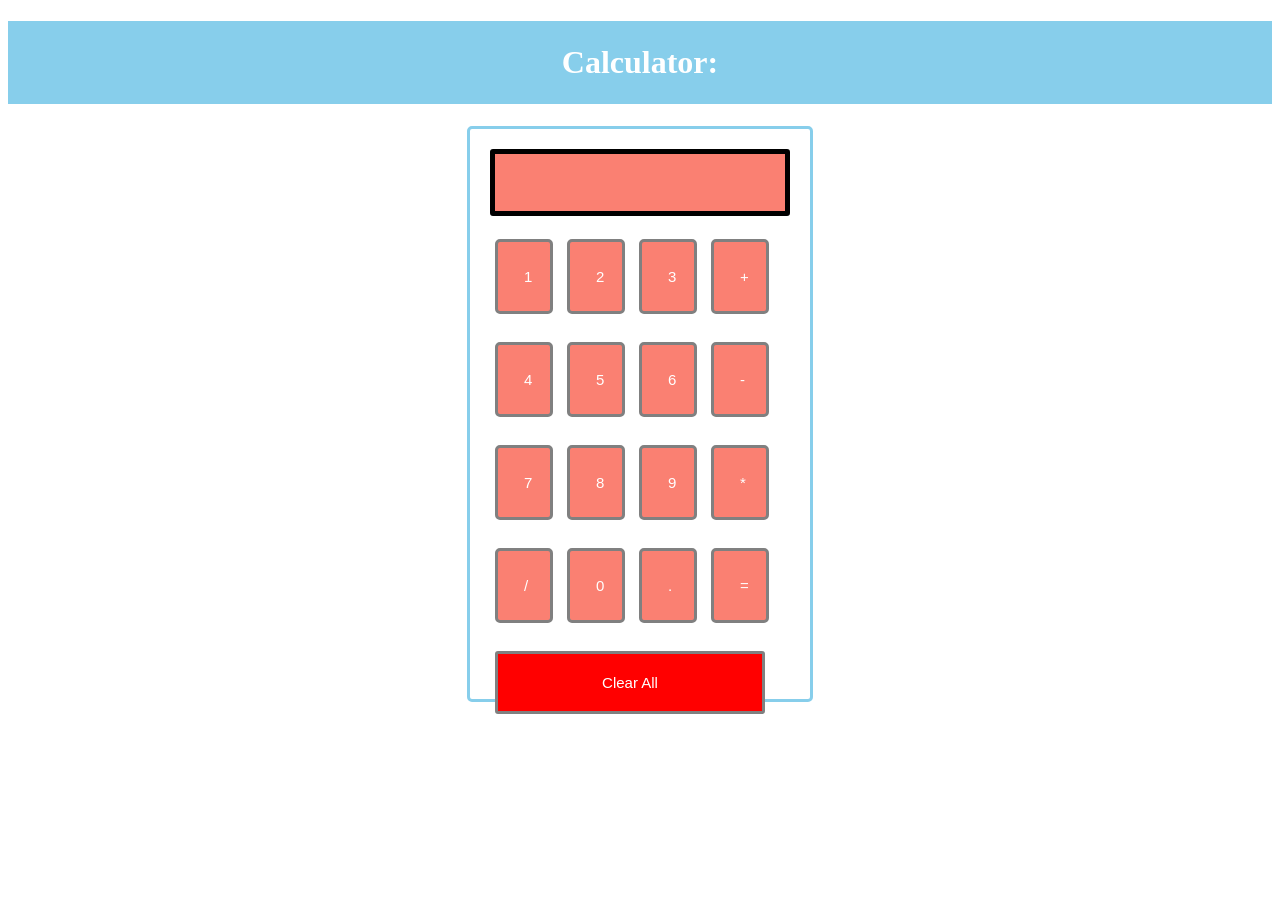
<file: index.html>
<!DOCTYPE html>
<html lang="en">
<head>
        <meta charset="UTF-8">
        <meta http-equiv="X-UA-Compatible" content="IE=edge">
        <meta name="viewport" content="width=device-width, initial-scale=1.0">
        <title>Document</title>
        <link rel="stylesheet" href="CalculatorApp.css">
</head>
<body>
        <h1>Calculator:</h1>
        <div class = "formStyle">
                <form name = "form1">
                     <input type="text" name="answer" id="calc"> <br> <br> 
                        <input type="button" value="1" onclick="form1.answer.value += '1' " >
                        <input type="button" value="2" onclick="form1.answer.value += '2' ">
                        <input type="button" value="3" onclick="form1.answer.value += '3' ">
                        <input type="button" value="+" onclick="form1.answer.value += '+' ">
                        <br><br>

                        <input type="button" value="4" onclick="form1.answer.value += '4' ">
                        <input type="button" value="5" onclick="form1.answer.value += '5' ">
                        <input type="button" value="6" onclick="form1.answer.value += '6' ">
                        <input type="button" value="-" onclick="form1.answer.value += '-' ">
                        <br><br>

                        <input type="button" value="7" onclick="form1.answer.value += '7' " >
                        <input type="button" value="8" onclick="form1.answer.value += '8' ">
                        <input type="button" value="9" onclick="form1.answer.value += '9' ">
                        <input type="button" value="*" onclick="form1.answer.value += '*' ">
                        <br><br>

                        <input type="button" value="/" onclick="form1.answer.value += '/' ">
                        <input type="button" value="0" onclick="form1.answer.value += '0' ">
                        <input type="button" value="." onclick="form1.answer.value += '.' ">
                        <input type="button" value="=" onclick="form1.answer.value = eval(form1.answer.value) ">
                        <br> <br>

                        <input type="button" value="Clear All" onclick="form1.answer.value = '' " name="" id="clear">

                        <br>
                </form>
        </div>
</body>
</html>
</file>
<file: CalculatorApp.css>
h1{
        text-align: center;
        padding : 23px;
        background-color: skyblue;
        color: white;
}

#clear{
        width: 270px;
        border: 3px solid grey;
        border-radius: 3px;
        padding: 20px;
        background-color: red;
}

.formStyle{
        width: 300px;
        height: 530px;
        margin: auto;
        border: 3px solid skyblue;
        border-radius: 5px;
        padding: 20px;
}

input{
        width: 20px;
        background-color: salmon;
        color: white;
        border: 3px solid gray;
        border-radius: 5px;
        padding: 26px;
        margin: 5px;
        font-size: 15px;
}

#calc{
        width: 250px;
        border: 5px solid black;
        border-radius: 3px;
        padding: 20px;
        margin: auto;
}
</file>
